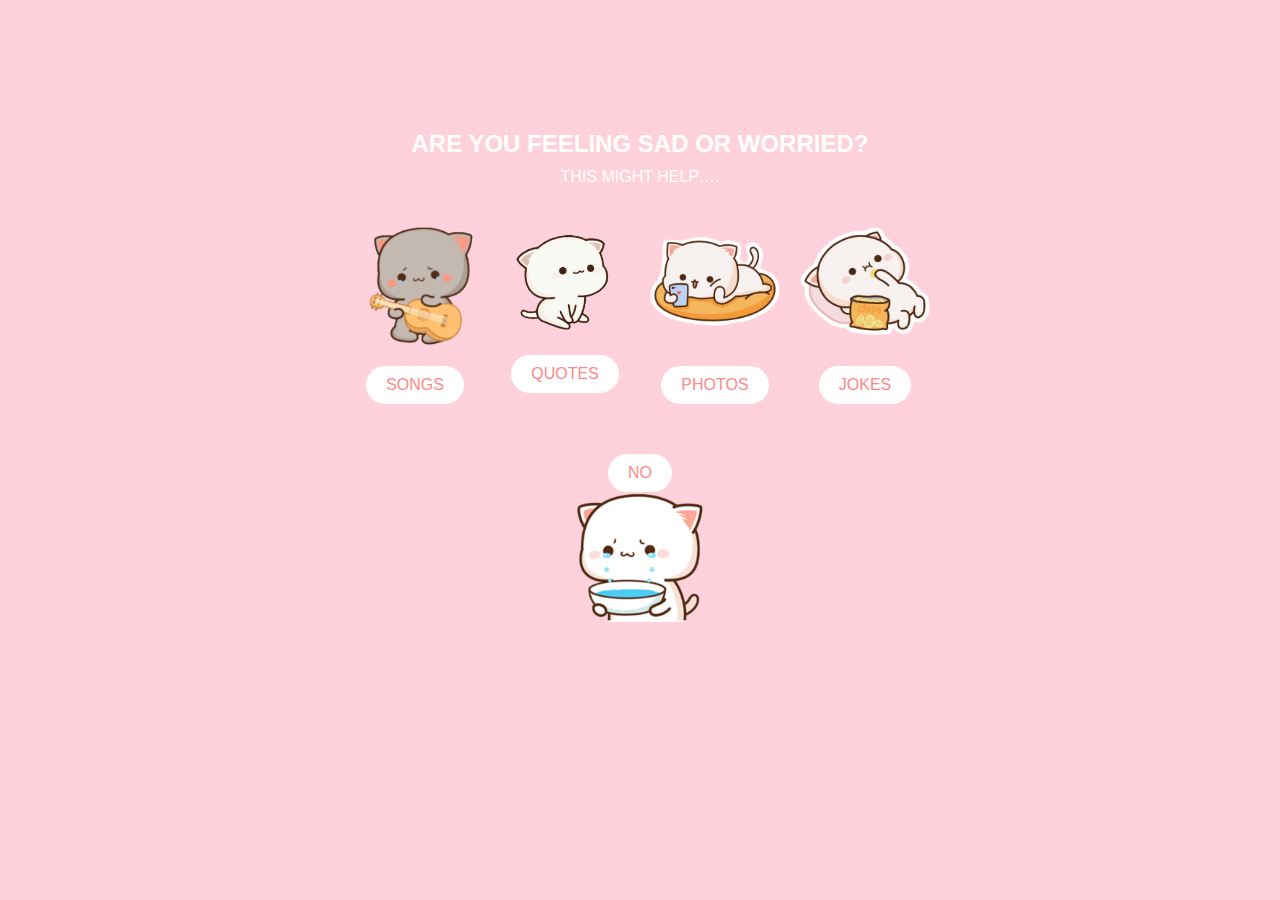
<file: index.html>
<!DOCTYPE html>
<html lang="en">
<head>
<meta charset="UTF-8" />
<meta name="viewport" content="width=device-width, initial-scale=1.0" />
<title>Feeling Sad or Worried?</title>
<link rel="stylesheet" href="style.css" />
</head>
<body>
  <div class="container">
    <h1>ARE YOU FEELING SAD OR WORRIED?</h1>
    <p>THIS MIGHT HELP….</p>

    <div class="buttons">
      <div class="kitten-button">
        <img src="songs.png" alt="kitten" />
        <a href="https://open.spotify.com/playlist/4S11HR5PHjWhHF75Ejjvao?si=56fe3aaf76b84b80" target="_blank">
          <button>SONGS</button>
        </a>
      </div>
      <div class="kitten-button">
        <img src="sit lonely.png" alt="kitten" />
        <a href="quotes.html">
          <button>QUOTES</button>
        </a>
      </div>
      <div class="kitten-button">
        <img src="photo.png" alt="kitten" />
        <a href="https://photos.app.goo.gl/NoqeQnPj5XBb3MAC7" target="_blank">
          <button>PHOTOS</button>
        </a>
      </div>
      <div class="kitten-button">
        <img src="quotes.png" alt="kitten" />
        <a href="jokes.html">
          <button>JOKES</button>
        </a>
      </div>
    </div>

    <div class="header">
      <a href="no.html">
        <button class="no-button">NO</button>
      </a>
      <img src="no.png" alt="crying cat" class="header-img" />
    </div>
  </div>
</body>
</html>
</file>
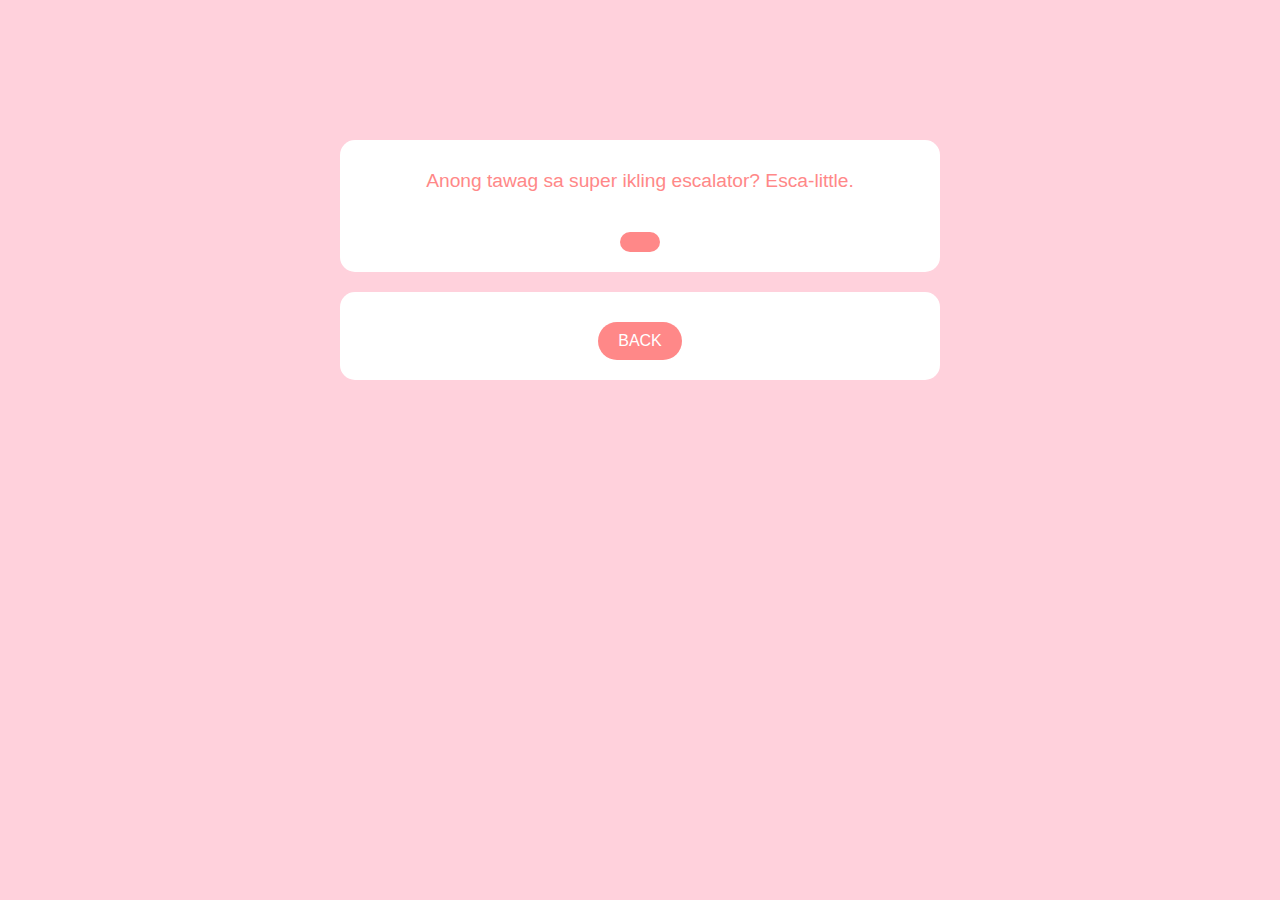
<file: jokes.html>
<!DOCTYPE html>
<html lang="en">
<head>
<meta charset="UTF-8" />
<meta name="viewport" content="width=device-width, initial-scale=1.0" />
<title>Quotes</title>
<link rel="stylesheet" href="style.css" />
</head>
<body>
  <div class="container">
    <div class="quote-box">
      <p id="quote"></p>
      <button id="new-quote"></button>
    </div>

    <div class="back-box">
      <a href="index.html">
        <button>BACK</button>
      </a>
    </div>
  </div>

  <script>
    const jokes = [
    "Paano gumawa si Maris ng Tinapa? Pagkahanda ng isda, Smoke then pack na",
"May joke ako tungkol sa airport. kaso NAIA ako eh hehe.",
"Help! 25 lang ang alam kong alphabet. I don’t know y.",
"Ano ang binabayaran natin sa tapsilog? Yung tapa at sinangag lang. Kasi pritong itlog e.",
"Bakit maraming car guy na INC? Kasi mga auto-auto sila.",
"Ano ang tawag sa anak ng taong grasa? Baby oil!",
"What’s the best Pinoy joke ever? Philippines Election.",
"Anong soup ang iniinom? Edi soupdrinks.",
"Anong tawag sa super ikling escalator? Esca-little."
    ];
  
    const quoteEl = document.getElementById('quote');
    const newQuoteBtn = document.getElementById('new-quote');
  
    function showRandomJoke() {
      const randomIndex = Math.floor(Math.random() * jokes.length);
      quoteEl.textContent = jokes[randomIndex];
    }
  
    newQuoteBtn.addEventListener('click', showRandomJoke);
  
    // Initial load
    showRandomJoke();
  </script>
</file>
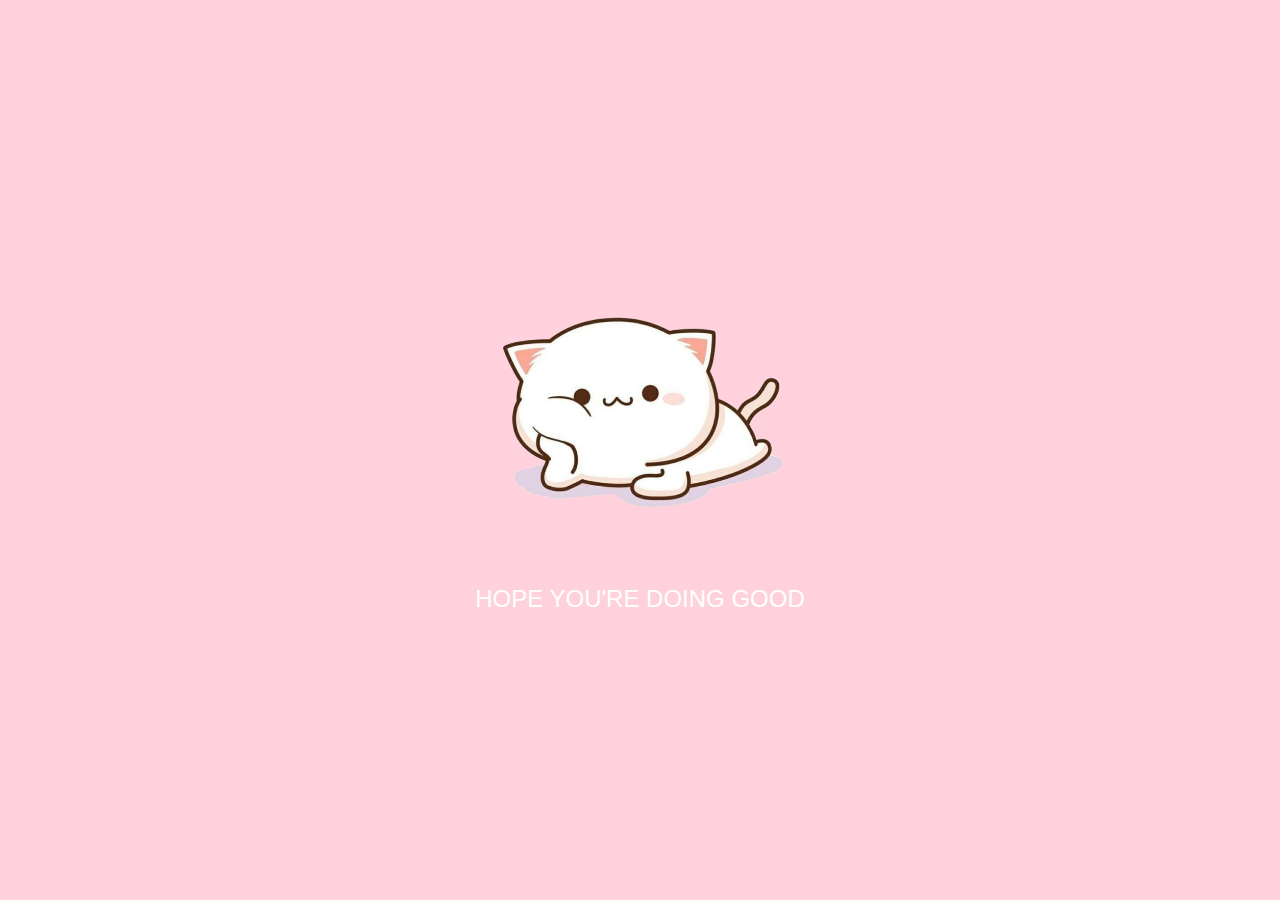
<file: no.html>
<!DOCTYPE html>
<html lang="en">
<head>
<meta charset="UTF-8" />
<meta name="viewport" content="width=device-width, initial-scale=1.0" />
<title>Simple Page</title>
<style>
  body {
    margin: 0;
    padding: 0;
    display: flex;
    flex-direction: column;
    justify-content: center;
    align-items: center;
    height: 100vh;
    background-color: #ffd1dc;
    color: #ffffff;
    font-family: Arial, sans-serif;
  }

  img {
    max-width: 300px; /* Adjust this value as needed */
    height: auto;
  }

  p {
    margin-top: 1px;
    font-size: 1.5em;
    color: #ffffff;
  }
</style>
</head>
<body>
  <img src="yey.jpg" alt="Centered Image" />
  <p>HOPE YOU'RE DOING GOOD</p>
</body>
</html>
</file>
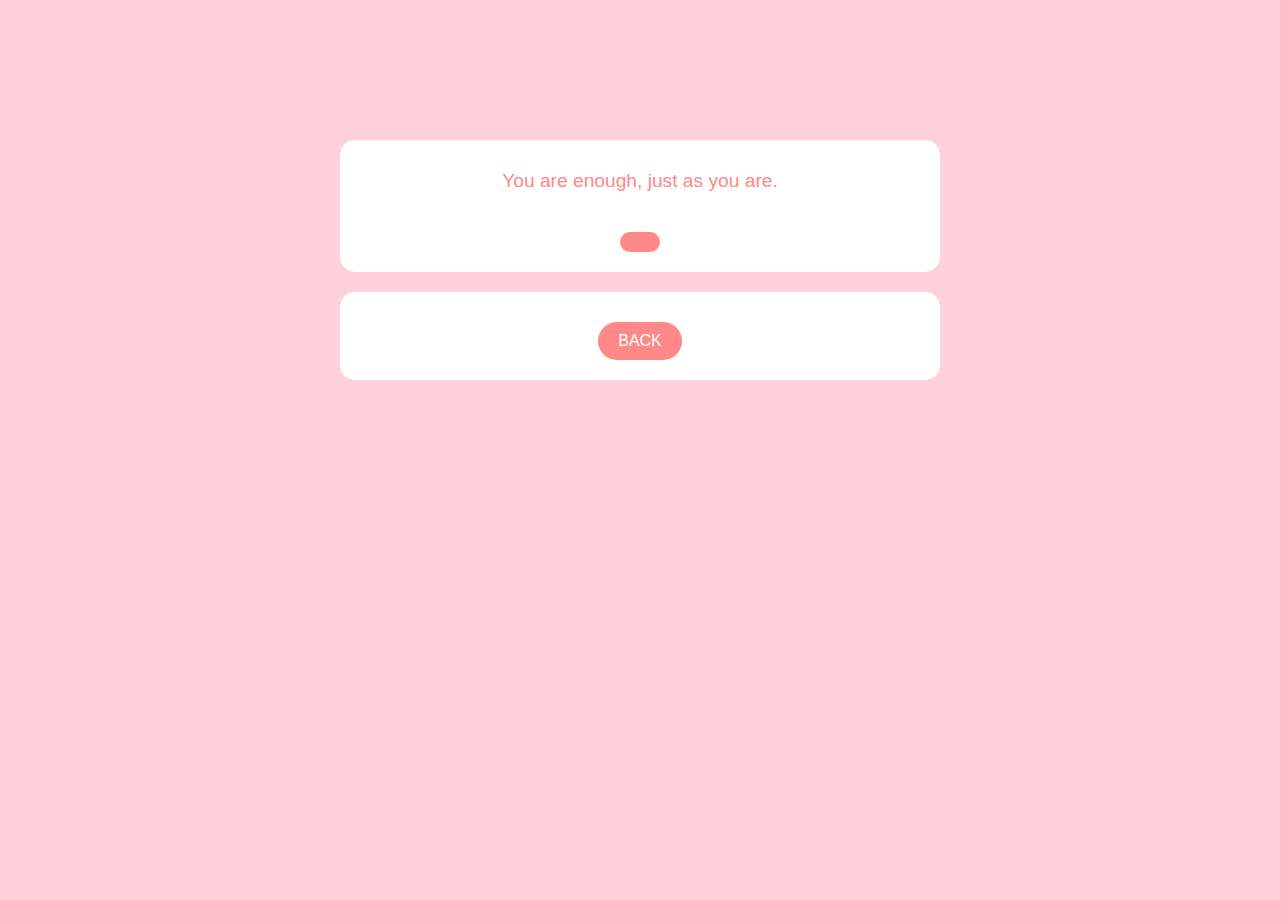
<file: quotes.html>
<!DOCTYPE html>
<html lang="en">
<head>
<meta charset="UTF-8" />
<meta name="viewport" content="width=device-width, initial-scale=1.0" />
<title>Quotes</title>
<link rel="stylesheet" href="style.css" />
</head>
<body>
  <div class="container">
    <div class="quote-box">
      <p id="quote"></p>
      <button id="new-quote"></button>
    </div>

    <div class="back-box">
      <a href="index.html">
        <button>BACK</button>
      </a>
    </div>
  </div>

  <script>
    const quotes = [
      "You are stronger than you think.",
      "Difficult roads often lead to beautiful destinations.",
      "Don’t let yesterday take up too much of today.",
      "It’s just a bad day, not a bad life.",
      "Storms don’t last forever.",
      "Take it one day at a time.",
      "You’ve got this.",
      "You’re doing better than you think.",
      "Every day may not be good, but there’s something good in every day.",
      "This too shall pass.",
      "You deserve a break. Take one.",
      "It’s okay to rest. You’re human, not a machine.",
      "Keep your face always toward the sunshine—and shadows will fall behind you.",
      "You are enough, just as you are.",
      "Your feelings are valid.",
      "You don’t have to be perfect to be amazing.",
      "Be proud of how far you’ve come.",
      "You’re not alone. It’s okay to ask for help.",
      "Let your smile change the world, but don’t let the world change your smile.",
      "A little progress each day adds up to big results."
    ];
    const quoteEl = document.getElementById('quote');
    const newQuoteBtn = document.getElementById('new-quote');

    function showRandomQuote() {
      const randomIndex = Math.floor(Math.random() * quotes.length);
      quoteEl.textContent = quotes[randomIndex];
    }

    newQuoteBtn.addEventListener('click', showRandomQuote);

    // Initial load
    showRandomQuote();
  </script>
</body>
</html>
</file>
<file: style.css>
body {
    background-color: #ffd1dc;
    font-family: Arial, sans-serif;
    text-align: center;
    margin: 0;
    padding: 0;
  }
  
  .container {
    max-width: 5050px;
    margin: 0 auto;
    padding: 20px;
  }
  
  .top-kitten {
    position: relative;
    margin-bottom: 10px;
  }
  
  .top-kitten img {
    width: 100px;
  }
  
  .no-button {
    background: #fff;
    border: none;
    color: #f88;
    padding: 10px 20px;
    border-radius: 20px;
    margin-top: 10px;
    font-size: 16px;
    cursor: pointer;
  }
  
  h1 {
    font-size: 1.5em;
    color: #fff;
    margin: 10px 0;
  }
  
  p {
    font-size: 1em;
    color: #fff;
    margin: 10px 0 30px;
  }
  
  .buttons {
    display: flex;
    flex-wrap: wrap;
    justify-content: center;
    gap: 20px;
  }
  
  .kitten-button {
    display: flex;
    flex-direction: column;
    align-items: center;
  }
  
  .kitten-button img {
    width: 130px;
    margin-bottom: 20px;
  }
  
  .kitten-button button {
    background: #fff;
    border: none;
    color: #f88;
    padding: 10px 20px;
    border-radius: 20px;
    font-size: 16px;
    cursor: pointer;
  }
  
  .kitten-button button:hover,
  .no-button:hover {
    background: #f88;
    color: #fff;
  }
  
  .header {
    display: flex;
    flex-direction: column; /* stack them vertically */
    align-items: center; /* center horizontally */
    margin-top: 40px; /* adjust the vertical position */
  }
  
  .no-button {
    margin-top: 10px; /* space between image and button */
  }
  
  .header-img {
    width: 130px; /* keep same size as other images */
  }
  
  body {
    background-color: #ffd1dc;
    font-family: Arial, sans-serif;
    text-align: center;
    margin: 0;
    padding: 0;
  }
  
  .container {
    max-width: 600px;
    margin: 100px auto;
    padding: 20px;
  }
  
  .quote-box, .back-box {
    background: #fff;
    border-radius: 15px;
    padding: 20px;
    margin: 20px 0;
  }
  
  .quote-box p {
    font-size: 1.2em;
    color: #f88;
  }
  
  .quote-box button, .back-box button {
    background: #f88;
    border: none;
    color: #fff;
    padding: 10px 20px;
    border-radius: 20px;
    margin-top: 10px;
    font-size: 16px;
    cursor: pointer;
  }
  
  .quote-box button:hover, .back-box button:hover {
    background: #fff;
    color: #f88;
    border: 1px solid #f88;
  }
</file>
